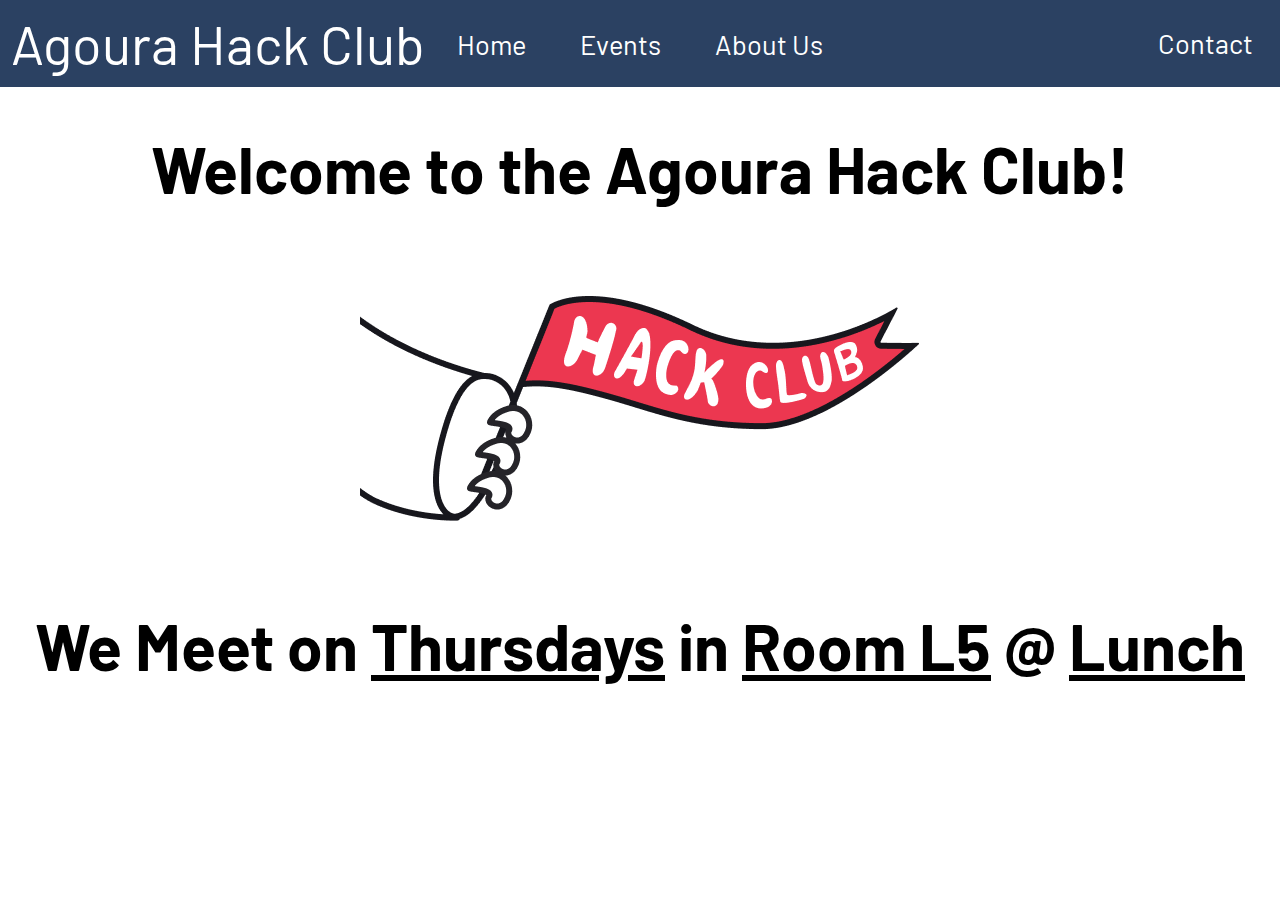
<file: index.html>
<!DOCTYPE html>
<html>
<head>
    <title>Agoura Hack Club</title>
    <link rel="stylesheet" href="main.css">
    <script src="https://code.jquery.com/jquery-1.10.2.js"></script>
    <script src="index.js" type="text/javascript" defer></script>
</head>
<body>
    <div id="navhold"></div>
    <h1>Welcome to the Agoura Hack Club!</h1>
    <img src="/icons/flag-orpheus-left.png">
    <h1>We Meet on <u>Thursdays</u> in <u>Room L5</u> @ <u>Lunch</u></h1>
</body>
</html>
</file>
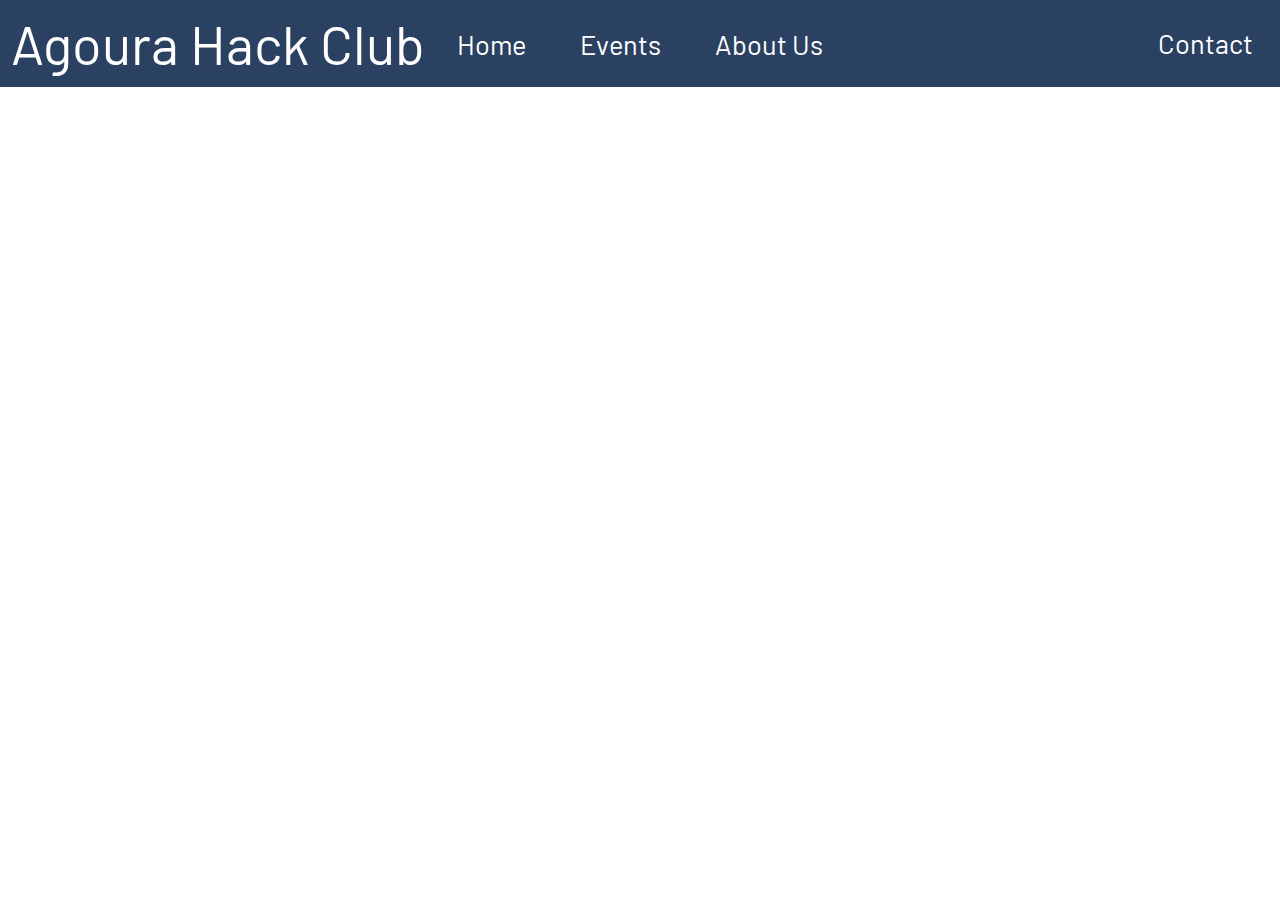
<file: about.html>
<!DOCTYPE html>
<html>
<head>
    <title>Agoura Hack Club</title>
    <link rel="stylesheet" href="main.css">
    <script src="https://code.jquery.com/jquery-1.10.2.js"></script>
    <script src="index.js" type="text/javascript" defer></script>
</head>
<body>
    <div id="navhold"></div>
</body>
</html>
</file>
<file: main.css>
@import url('https://fonts.googleapis.com/css2?family=Barlow:wght@100&display=swap');

:root {
    --darkblue: #2B4162;
    --mediumblue: #5AA9E6;
    --lightblue: #7FC8F8;
    --lightgreen: #C5EFCB;
    --tangreen: #EDF7D2;
}

body {
    font-family: 'Barlow', sans-serif;
    margin: 0;
}

.navbar {
    position: relative;
}

.navbar ul {
    list-style-type: none;
    margin: 0;
    padding: 0;
    overflow: hidden;
    background-color: var(--darkblue);
    font-size: 1.7em;
}

.navbar li {
    float: left;
}

.navbar li a {
    display: block;
    color: white;
    text-align: center;
    padding: 1em;
    text-decoration: none;
    transition-duration: 0.2s;
}

.navbar  li a:hover {
    background-color: var(--lightgreen);
    color: var(--darkblue);
}

.navbar-centered {
    margin: auto;
    float: none;
  position: absolute;
  top: 50%;
  left: 50%;
  transform: translate(-50%, -50%);
}

.header {
    text-align: center;
    font-size: 4em;
}

.title-logo {
    color: white;
    font-size: 2em;
    padding: 0.2em;
}

h1, h2, h3, h4, h5, h6 {
    text-align: center;
}
h1 {
    font-size: 4em;
}

img, button {
    display: block;
    margin-left: auto;
    margin-right: auto;
}
button {
    cursor: pointer;
    border-radius: 50%;
    border: none;
    background-image: linear-gradient(120deg, blue, green);
    background-image: linear-gradient(120deg, rgb(0, 238, 255), rgb(230, 96, 96));

    transition: transform 0.7s ease-in-out;
}
button:hover {
    transform: rotate(360deg);
}
</file>
